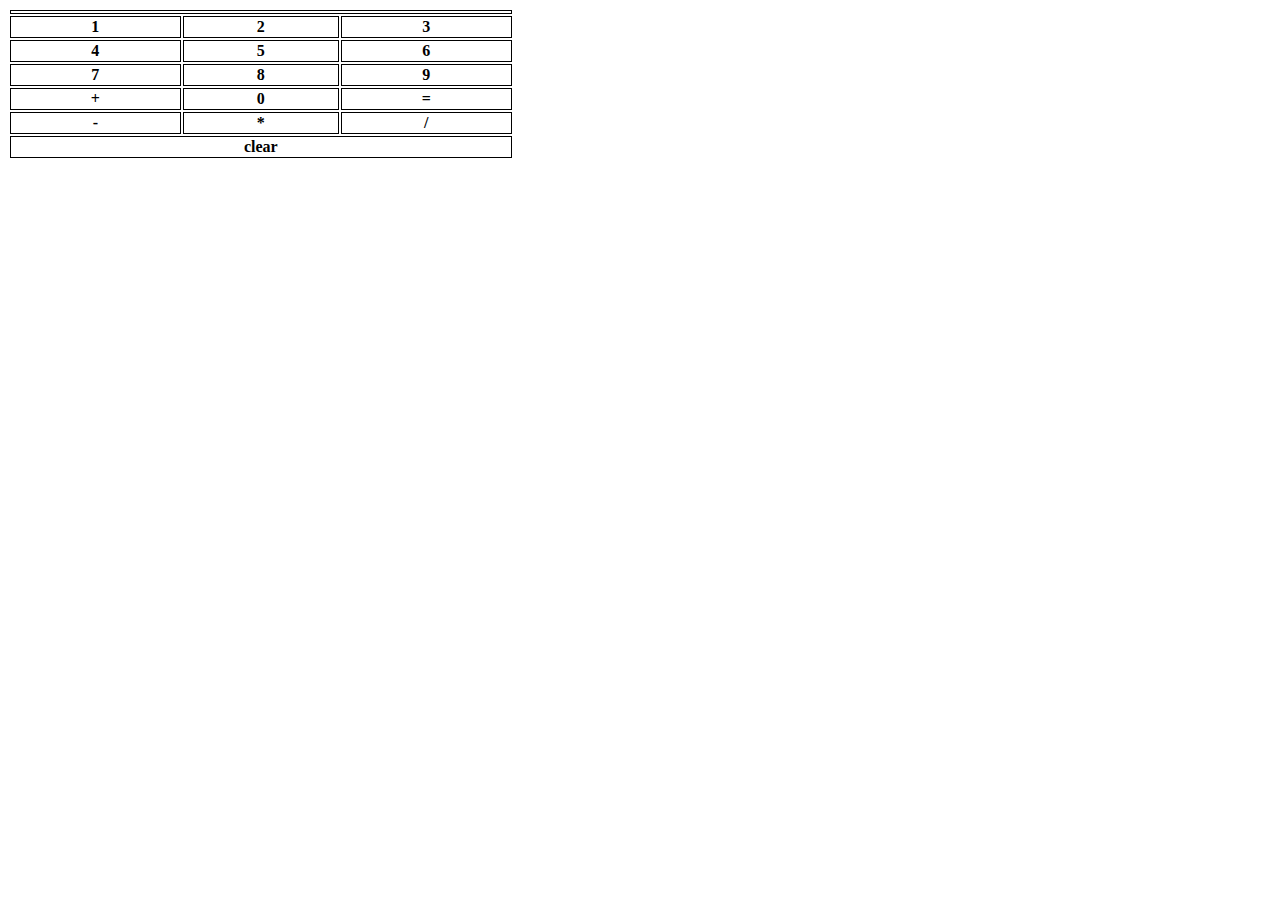
<file: calculator/index.html>
<html>
<head>
  <meta http-equiv="content-type" content="text/html; charset=utf-8" />
  <title>Calculator</title>
  <style type="text/css" media="all">
table {
  width: 40%;
}

th {
  border: 1px solid black;
}

#display {
  text-align: right;
  padding-right: 5%;
}
  </style>
</head>
<body>
<table>
  <tr>
    <th id="display" colspan="3"></th>
  </tr>
  <tr>
    <th class="numbers">1</th>
    <th class="numbers">2</th>
    <th class="numbers">3</th>
  </tr>
  <tr>
    <th class="numbers">4</th>
    <th class="numbers">5</th>
    <th class="numbers">6</th>
  </tr>
  <tr>
    <th class="numbers">7</th>
    <th class="numbers">8</th>
    <th class="numbers">9</th>
  </tr>
  <tr>
    <th id="addButton">+</th>
    <th class="numbers">0</th>
    <th id="calculateButton">=</th>
  </tr>
  <tr>
    <th id="subtractButton">-</th>
    <th id="multiplyButton">*</th>
    <th id="divideButton">/</th>
  </tr>
  <tr>
    <th id="clearButton" colspan="3">clear</th>
  </tr>
</table>

<script type="text/javascript" charset="utf-8" src="calculator.js"></script>
</body>
</html>
</file>
